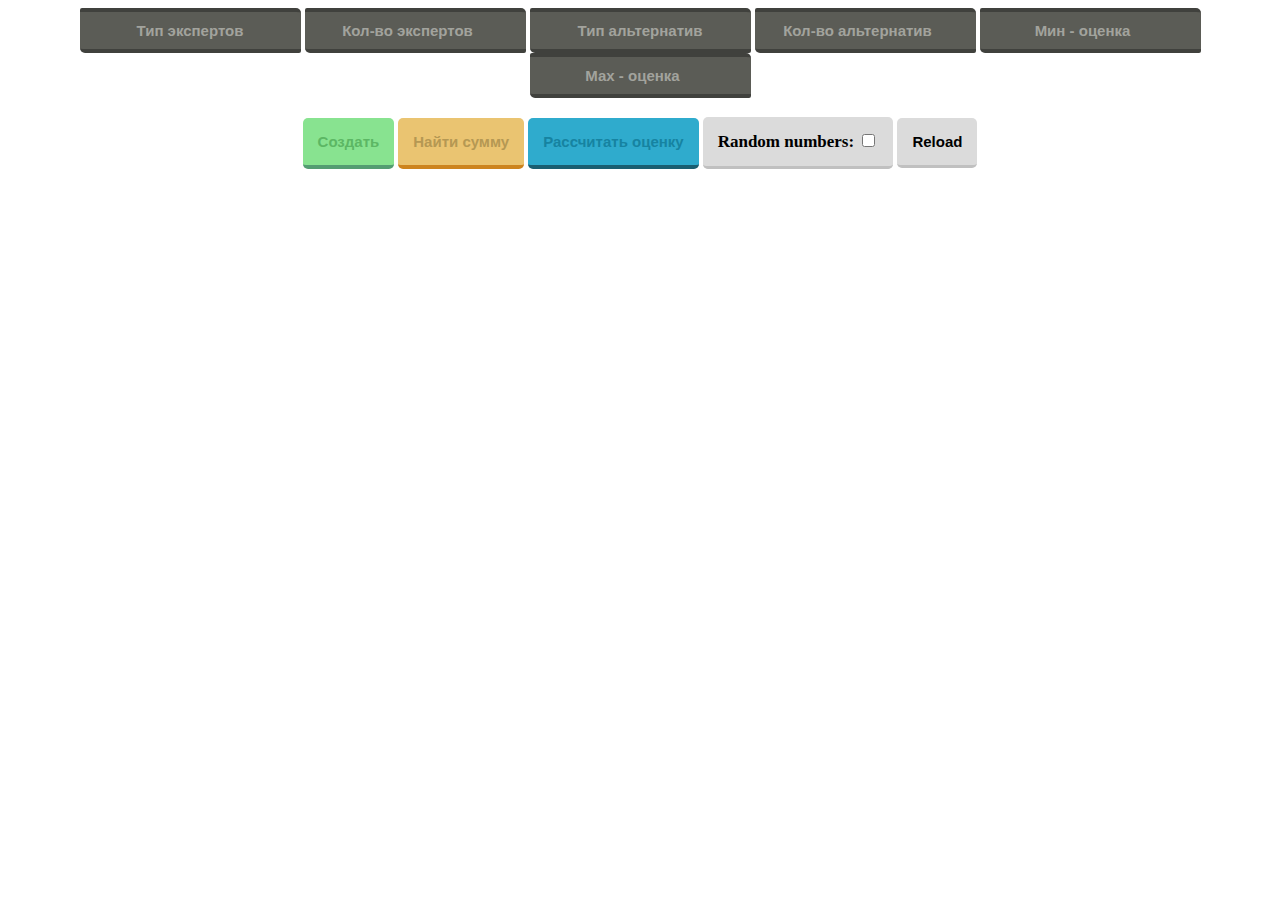
<file: lab_1/index.html>
<!DOCTYPE html>
<html>
<head>
	<title>MEO lab_1</title>
	<link rel="shortcut icon" href="./resources/img/favicon.ico" type="image/x-icon">
	<link rel="stylesheet" type="text/css" href="./resources/css/style.css">
</head>
<body>

	<div id="content">
		<div class="tools">
			<input type="text" name="typeExp" placeholder="Тип экспертов" required>
			<input type="number" name="countExp" placeholder="Кол-во экспертов" min="2" required>
			<input type="text" name="typeAlt" placeholder="Тип альтернатив" required>
			<input type="number" name="countAlt" placeholder="Кол-во альтернатив" min="2" required>
			<input type="number" name="minValue" placeholder="Мин - оценка" min="1" required>
			<input type="number" name="maxValue" placeholder="Мах - оценка" min="1" required>
		</div>
		<div class="tools">
			<button class="create" id="createTab">Создать</button>
			<button class="find-sum" id="sumButton">Найти сумму</button>
			<button class="recount" id="recountButton">Рассчитать оценку</button>
			<label class="label-random">Random numbers: <input type="checkbox" id="useRandom" ></label>
			<button class="label-random" id="reloadButton">Reload</button>
		</div>
		<div id="divForTable" align="center">
			
		</div>
	</div>



	<script type="text/javascript" src="./resources/js/main.js"></script>
</body>
</html>
</file>
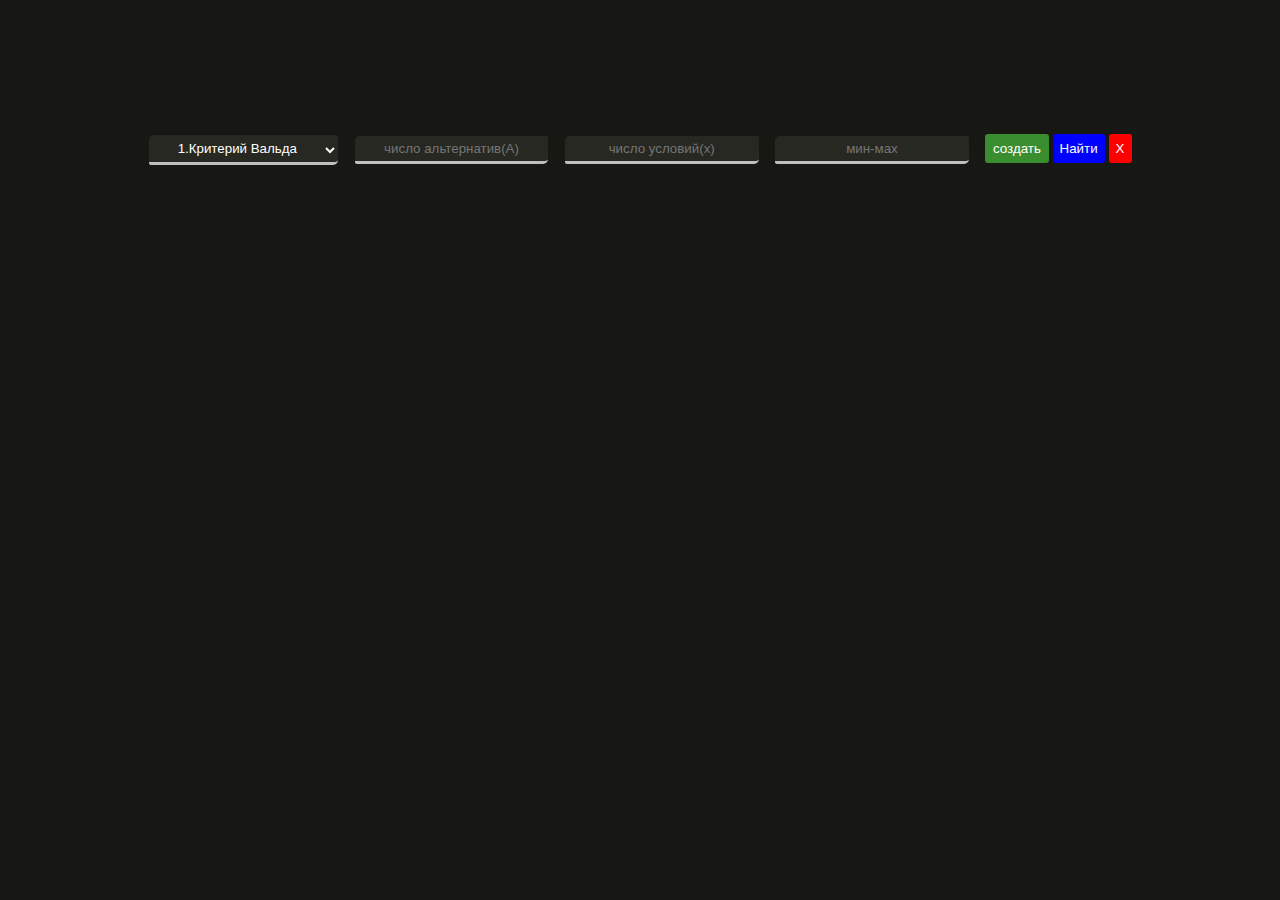
<file: lab_2/index.html>
<!DOCTYPE html>
<html>
<head>
	<title>MEO lab-2</title>
	<link rel="shortcut icon" href="./res/img/favicon.ico" type="image/x-icon">
	<link rel="stylesheet" type="text/css" href="./res/css/style.css">
</head>
<body>
	
	<div id="contant">
		<div id="tools" align="center">
			<select id="select">
			  <option  value="1">1.Критерий Вальда</option>
			  <option  value="2">2.Критерий Оптимизма</option>
			</select>
			<!-- -->
			<input type="text" id="altCount" placeholder="число альтернатив(A)">
			<input type="text" id="condCount" placeholder="число условий(x)">
			<input type="text" id="min_max" placeholder="мин-мах">
			<button id="createBtn">создать</button>
			<button id="getInfoBtn">Найти</button>
			<button id="clearBtn">X</button>
		</div>
		<div id="divForTable" align="center">
			
		</div>
	</div>

	<script type="text/javascript" src="./res/js/main.js"></script>
</body>
</html>
</file>
<file: lab_1/resources/css/style.css>
.tools{
	text-align: center;
	padding-bottom: 20px;
}

.tools > input{
	background-color: #5B5C56;
	color: #B1B2AC	;
	border-style: none;
	border-top: 4px solid #40413D;
	border-bottom: 4px solid  #40413D;
	border-radius: 2px 5px;
	padding: 10px;
	
	font-family: sans-serif;
	font-weight: bold;
	font-size: 15px;
	text-align: center;
}
.tools > input::placeholder{
	color: #A2A39D;
}

.tools > button{
	border-radius: 5px;
	padding: 15px 15px;
	font-size: 15px;
	font-weight: bold;
}

.create{
	background-color: #88E390;
	color: #5CB764;
	border-style: none;
	border-bottom: 4px solid #549D72;
}
.create:hover{
	background-color: #5CB764;
	color: #88E390;
}

.find-sum{
	background-color: #EAC471;
	color: #B59853;
	border-style: none;
	border-bottom: 4px solid #CD841E;
}
.find-sum:hover{
	background-color: #B59853;
	color: #EAC471;
}

.recount{
	background-color: #2FABCD;
	color: #1683A1;
	border-style: none;
	border-bottom: 4px solid #1A5E71;
}
.recount:hover{
	background-color: #1683A1;
	color: #2FABCD;
}

.label-random{
	background-color: #DBDBDB;
	color: black;
	border-style: none;
	border-bottom: 3px solid silver;
	border-radius: 5px;
	padding: 15px 15px;
	font-size: 17px;
	font-weight: bold;
}
.label-random:hover{
	background-color: #F0F0F0;
}

#table{
	background-color: white;
	border-radius: 5px;
	border: 3px solid #40413D;
	text-align: center;
}

.table-input{
	background-color: silver;
	color: black;
	padding: 5px;
	border-style: none;
	border-bottom: 2px solid #248E23;
	border-radius: 2px;
	text-align: center;
	font-size: 15px;
}
/*
.table-span-sum{
	color: #9A8950;
}
.table-exp{
	color: darkgreen;
}
.table-alt{
	color: darkblue;
}*/
tbody > tr{
	background-color: #5B5C56;
	color: #9BA39D;
	font-weight: bold;
	font-size: 17px;
}
</file>
<file: lab_2/res/css/style.css>
body{
	background-color: #171814;
}
#tools{
	padding-top: 10%;
}

#tools > input, select{
	text-align: center;
	background-color: #272822;
	color: white;
	border-style: none;
	border-bottom: 3px solid silver;
	border-radius: 5px 2px;
	width: 15%;
	padding-top: 5px;
	margin-right: 1%;
	padding-bottom: 5px;
}
#tools > input:hover, select:hover{
	box-shadow: 0 0 5px lightgreen;
	border-bottom: 3px solid lightgreen;
}

#tools > #createBtn{
	background: #3B8E30;
	color: white;
	border-style: none;
	border: 2px solid #3B8E30;
	border-radius: 3px;
	padding: 5px;
	width: 5%;
}

#tools > #clearBtn{
	background: red;
	color: white;
	border-style: none;
	border: 2px solid red;
	border-radius: 3px;
	padding: 5px;
}

#tools > #getInfoBtn{
	background: blue;
	color: white;
	border-style: none;
	border: 2px solid blue;
	border-radius: 3px;
	padding: 5px;
}

#tools > #createBtn:active, #clearBtn:active, #getInfoBtn:active{
	border: 2px solid #3BAC30;
	box-shadow: 0 0 5px silver;
}

#divForTable{
	padding-top: 5%;
	color: white;
}

.table-input{
	background-color: #2A2C25;
	color: gold;
	font-weight: bold;
	border-style: none;
	padding: 5px;
	text-align: center;
}
</file>
